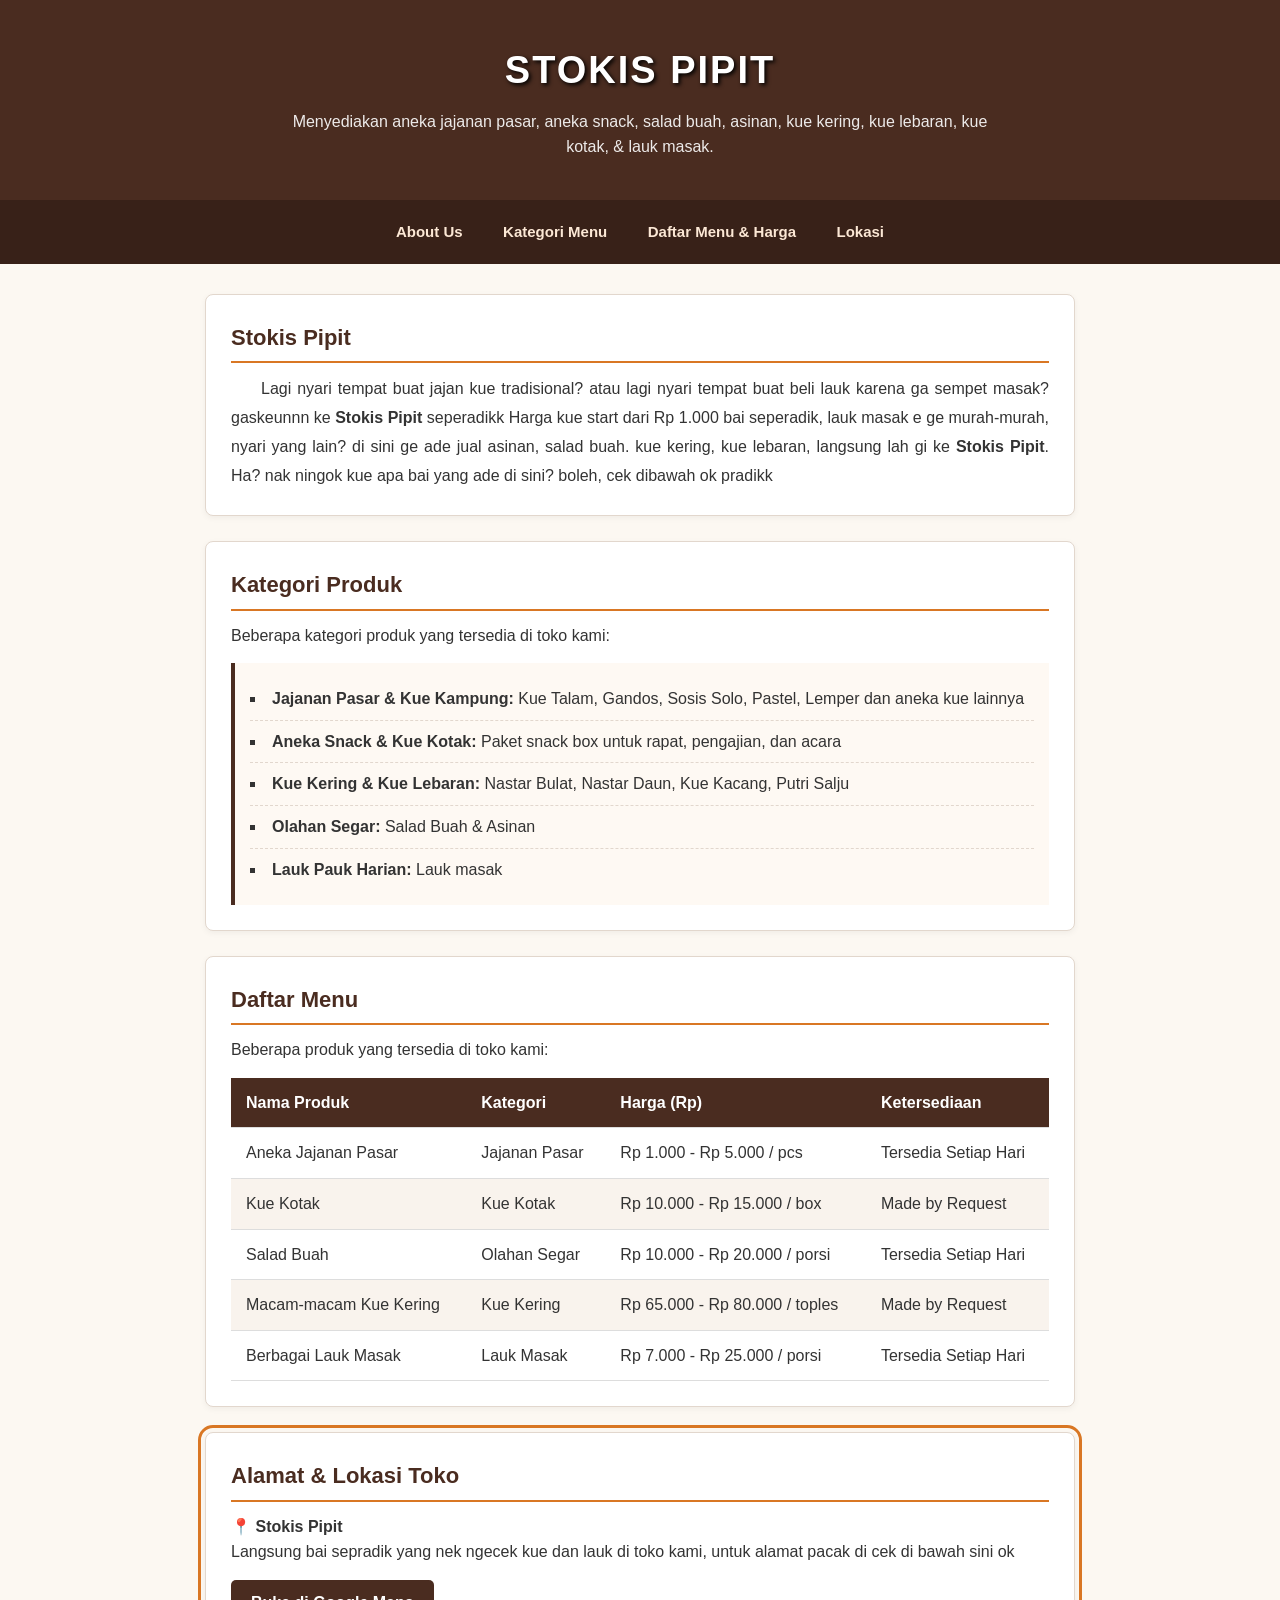
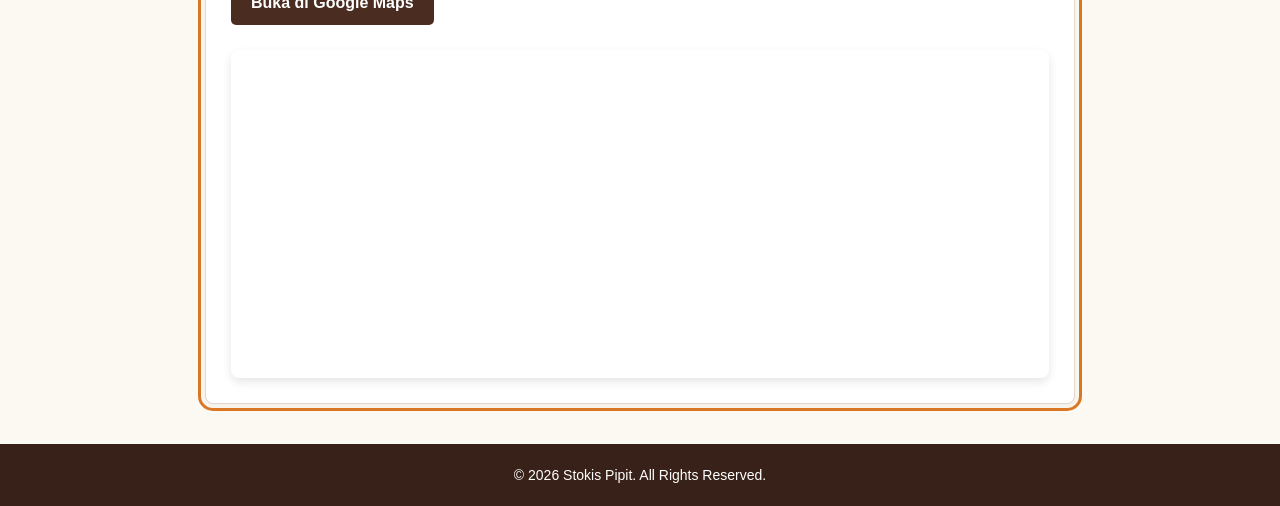
<file: latihan5part3.html>
<!DOCTYPE html>
<html lang="id">

<head>
    <meta charset="UTF-8">
    <meta name="viewport" content="width=device-width, initial-scale=1.0">
    <title>Latihan 5</title>
    <link rel="stylesheet" href="latihan5part3.css">
    <link rel="stylesheet" href="https://cdnjs.cloudflare.com/ajax/libs/font-awesome/6.4.0/css/all.min.css">
</head>

<body>
    <header>
        <h1>Stokis Pipit</h1>
        <p>Menyediakan aneka jajanan pasar, aneka snack, salad buah, asinan, kue kering, kue lebaran, kue kotak, & lauk
            masak.</p>
    </header>

    <nav>
        <a href="#tentang">About Us</a>
        <a href="#kategori">Kategori Menu</a>
        <a href="#daftar-harga">Daftar Menu & Harga</a>
        <a href="#lokasi">Lokasi</a>
    </nav>

    <div class="container">

        <!-- ABOUT US -->
        <section id="tentang" class="card">
            <h2><i class="tentang"></i> Stokis Pipit</h2>
            <p class="deskripsi-utama">
                Lagi nyari tempat buat jajan kue tradisional? atau lagi nyari tempat buat beli lauk karena ga sempet
                masak? gaskeunnn ke <strong>Stokis Pipit</strong> seperadikk
                Harga kue start dari Rp 1.000 bai seperadik, lauk masak e ge murah-murah, nyari yang lain? di sini ge
                ade jual asinan, salad buah. kue kering, kue lebaran, langsung lah gi ke <strong>Stokis Pipit</strong>.
                Ha? nak ningok kue apa bai yang ade di sini? boleh, cek dibawah ok pradikk
            </p>
        </section>

        <!-- KATEGORI MENU -->
        <section id="kategori" class="card">
            <h2><i class="kategori"></i> Kategori Produk</h2>
            <p>Beberapa kategori produk yang tersedia di toko kami:</p>

            <ul class="list-kategori">
                <li><strong>Jajanan Pasar & Kue Kampung:</strong> Kue Talam, Gandos, Sosis Solo, Pastel, Lemper dan
                    aneka kue lainnya</li>
                <li><strong>Aneka Snack & Kue Kotak:</strong> Paket snack box untuk rapat, pengajian, dan acara</li>
                <li><strong>Kue Kering & Kue Lebaran:</strong> Nastar Bulat, Nastar Daun, Kue Kacang, Putri Salju</li>
                <li><strong>Olahan Segar:</strong> Salad Buah & Asinan</li>
                <li><strong>Lauk Pauk Harian:</strong> Lauk masak</li>
            </ul>
        </section>

        <!-- DAFTAR HARGA -->
        <section id="daftar-harga" class="card">
            <h2><i class="daftar-harga"></i> Daftar Menu</h2>
            <p>Beberapa produk yang tersedia di toko kami:</p>

            <div class="table-container">
                <table class="toko-table">
                    <thead>
                        <tr>
                            <th>Nama Produk</th>
                            <th>Kategori</th>
                            <th>Harga (Rp)</th>
                            <th>Ketersediaan</th>
                        </tr>
                    </thead>
                    <tbody>
                        <tr>
                            <td>Aneka Jajanan Pasar</td>
                            <td>Jajanan Pasar</td>
                            <td>Rp 1.000 - Rp 5.000 / pcs</td>
                            <td>Tersedia Setiap Hari</td>
                        </tr>
                        <tr>
                            <td>Kue Kotak</td>
                            <td>Kue Kotak</td>
                            <td>Rp 10.000 - Rp 15.000 / box</td>
                            <td>Made by Request</td>
                        </tr>
                        <tr>
                            <td>Salad Buah</td>
                            <td>Olahan Segar</td>
                            <td>Rp 10.000 - Rp 20.000 / porsi</td>
                            <td>Tersedia Setiap Hari</td>
                        </tr>
                        <tr>
                            <td>Macam-macam Kue Kering</td>
                            <td>Kue Kering</td>
                            <td>Rp 65.000 - Rp 80.000 / toples</td>
                            <td>Made by Request</td>
                        </tr>
                        <tr>
                            <td>Berbagai Lauk Masak</td>
                            <td>Lauk Masak</td>
                            <td>Rp 7.000 - Rp 25.000 / porsi</td>
                            <td>Tersedia Setiap Hari</td>
                        </tr>
                    </tbody>
                </table>
            </div>
        </section>

        <!-- SEKSI LOKASI -->
        <section id="lokasi" class="card outline-box">
            <h2><i class="lokasi"></i> Alamat & Lokasi Toko</h2>
            <p>📍 <strong>Stokis Pipit</strong></p>
            <p>Langsung bai sepradik yang nek ngecek kue dan lauk di toko kami, untuk alamat pacak di cek di bawah sini
                ok</p>

            <a href="https://maps.app.goo.gl/search?api=1&query=Stokis+Pipit" target="_blank" class="btn-maps">
                <i class="maps"></i> Buka di Google Maps
            </a>

            <!-- Embedded Google Maps -->
            <div class="map-responsive">
                <iframe
                    src="https://www.google.com/maps/embed?pb=!1m18!1m12!1m3!1d996.7672512187199!2d106.11156266953371!3d-2.127150899865861!2m3!1f0!2f0!3f0!3m2!1i1024!2i768!4f13.1!3m3!1m2!1s0x2e22c1e5a8bcc50d%3A0xc4a674cd6f6f4831!2sStokis%20Pipit!5e0!3m2!1sid!2sid!4v1792311914329!5m2!1sid!2sid"
                    width="600" height="450" style="border:0;" allowfullscreen="" loading="lazy"
                    referrerpolicy="strict-origin-when-cross-origin"></iframe>
            </div>
        </section>

    </div>

    <!-- FOOTER -->
    <footer>
        <p>&copy; 2026 Stokis Pipit. All Rights Reserved.</p>
    </footer>

</body>

</html>
</file>
<file: latihan5part3.css>
* {
    margin: 0;
    padding: 0;
    box-sizing: border-box;
}

body {
    font-family: 'Segoe UI', Arial, sans-serif;
    background-color: #fcf8f2;
    color: #333333;
    line-height: 1.6;
}

header {
    background-color: #4a2c20;
    color: #ffffff;
    text-align: center;
    padding: 40px 20px;
    box-shadow: 0 4px 10px rgba(0, 0, 0, 0.15);
}

header h1 {
    font-size: 38px;
    font-weight: bold;
    letter-spacing: 2px;
    text-transform: uppercase;
    text-shadow: 2px 2px 4px #000000;
    margin-bottom: 8px;
}

header p {
    font-size: 16px;
    max-width: 700px;
    margin: 0 auto;
    opacity: 0.9;
}

nav {
    background-color: #382118;
    text-align: center;
    padding: 10px 0;
}

nav a:link,
nav a:visited {
    color: #fce8d5;
    text-decoration: none;
    padding: 10px 18px;
    display: inline-block;
    font-weight: 600;
    font-size: 15px;
    transition: all 0.3s ease;
}

nav a i {
    vertical-align: middle;
    margin-right: 5px;
}

nav a:hover {
    background-color: #d97724;
    color: #ffffff;
    border-radius: 4px;
}

nav a:active {
    background-color: #b35b12;
    color: #ffffff;
}

/* =========================================================
   4. LAYOUT & BOX MODEL
   ========================================================= */
.container {
    max-width: 900px;
    margin: 30px auto;
    padding: 0 15px;
}

.card {
    background-color: #ffffff;
    padding: 25px;
    margin-bottom: 25px;
    border-radius: 8px;
    border: 1px solid #e2d7cd;
    box-shadow: 0 2px 6px rgba(0, 0, 0, 0.05);
}

.card h2 {
    color: #4a2c20;
    margin-bottom: 12px;
    font-size: 22px;
    border-bottom: 2px solid #d97724;
    padding-bottom: 6px;
}

.deskripsi-utama {
    text-align: justify;
    text-indent: 30px;
    line-height: 1.8;
}

/* =========================================================
   5. CSS OUTLINE
   ========================================================= */
.outline-box {
    outline-style: solid;
    outline-color: #d97724;
    outline-width: 3px;
    outline-offset: 4px;
}

/* =========================================================
   6. CSS LISTS
   ========================================================= */
.list-kategori {
    list-style-type: square;
    list-style-position: inside;
    margin-top: 15px;
    padding: 15px;
    background-color: #fef9f3;
    border-left: 4px solid #4a2c20;
}

.list-kategori li {
    padding: 8px 0;
    border-bottom: 1px dashed #e2d7cd;
}

.list-kategori li:last-child {
    border-bottom: none;
}

/* =========================================================
   7. CSS TABLES
   ========================================================= */
.table-container {
    overflow-x: auto;
    margin-top: 15px;
}

.toko-table {
    width: 100%;
    border-collapse: collapse;
}

.toko-table th,
.toko-table td {
    padding: 12px 15px;
    text-align: left;
    border-bottom: 1px solid #dddddd;
}

.toko-table th {
    background-color: #4a2c20;
    color: #ffffff;
    font-weight: bold;
}

.toko-table tbody tr:nth-child(even) {
    background-color: #f9f3ed;
}

.toko-table tbody tr:hover {
    background-color: #f1dfd1;
}

/* =========================================================
   8. BUTTON, ICONS & MAP STYLING
   ========================================================= */
.btn-maps:link,
.btn-maps:visited {
    display: inline-block;
    padding: 10px 20px;
    background-color: #4a2c20;
    color: #ffffff;
    text-decoration: none;
    border-radius: 5px;
    font-weight: bold;
    margin: 15px 0;
    transition: background-color 0.3s ease;
}

.btn-maps:hover {
    background-color: #d97724;
}

.icon-btn {
    font-size: 16px;
    vertical-align: middle;
}

.map-responsive {
    overflow: hidden;
    border-radius: 8px;
    box-shadow: 0 4px 10px rgba(0, 0, 0, 0.1);
    margin-top: 10px;
}

.map-responsive iframe {
    width: 100%;
    height: 320px;
    border: 0;
}

/* =========================================================
   9. FOOTER
   ========================================================= */
footer {
    text-align: center;
    padding: 20px;
    background-color: #382118;
    color: #ffffff;
    font-size: 14px;
    margin-top: 40px;
}
</file>
